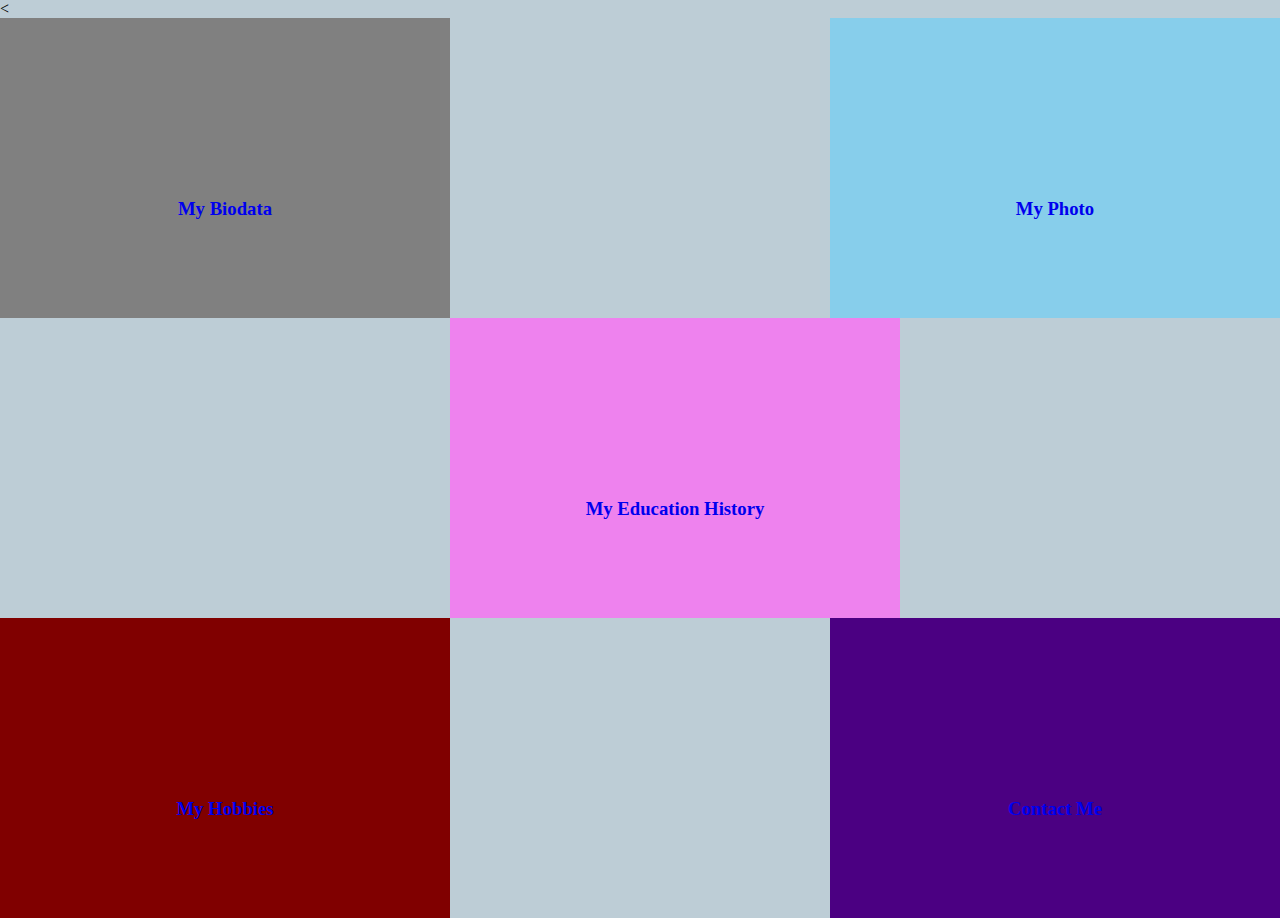
<file: index.html>
<<!DOCTYPE html>
<html lang="en" dir="ltr">
  <head>
    <meta charset="utf-8">
    <title>personal website</title>
    <link rel="stylesheet" type="text/css" href="style.css">
      <link rel="icon" type="image.png/css" href="favicon-32x32.png">
    

  </head>
  <body>

    <div class="container1">
      <a href="biodata.html">
    <div class="case1" >
      <h3>My Biodata</h3>
    </div>
  </a>
      <a href="mphoto.html">
    <div class="case2">
      <h3>My Photo</h3>
    </div>
  </a>
  </div>

   <div class="container2">
     <a href="edu.html">
    <div class="case3">
      <h3>My Education History</h3>
    </div>
  </a>
  </div>

  <div class="container3">
    <a href="interests.html">
    <div class="case4">
      <h3>My Hobbies</h3>
    </div>
  </a>
  <a href="conta.html">
   <div class="case5">
     <h3>Contact Me</h3>
   </div>
 </a>
  </div>
  </body>
</html>
</file>
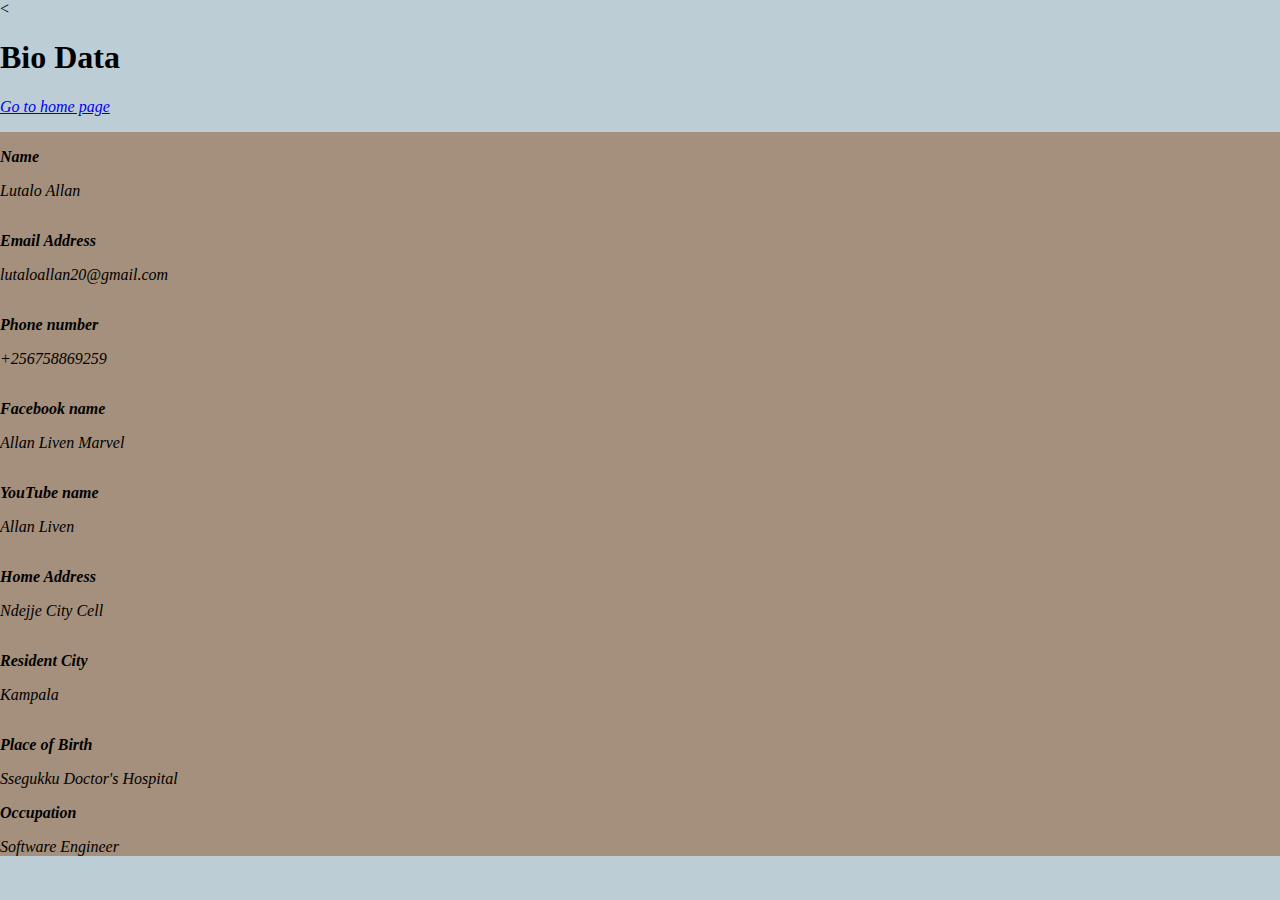
<file: biodata.html>
<<!DOCTYPE html>
<html lang="en" dir="ltr">
  <head>
    <meta charset="utf-8">
    <title>My Biodata</title>
    <link rel="stylesheet" type="text/css" href="style.css">
    <link rel="icon" type="image/css" href="favicon-32x32.png">
  </head>
  <body>






    <h1>Bio Data</h1>
    <p><a href="index.html"><em>Go to home page<em></a></p>
      <div class="B1">
      <div class="k1">
       <p><strong>Name</strong></p>
       <p>Lutalo Allan</p>
      </div>
      <div class="k2">
       <p><strong>Email Address</strong></p>
       <p>lutaloallan20@gmail.com</p>
     </div>
      <div class="k3">
       <p><strong>Phone number</strong></p>
       <p>+256758869259</p>
      </div>
     <div class="k4">
       <p><strong>Facebook name</strong></p>
       <p>Allan Liven Marvel</p>
    </div>
     <div class="k5">
       <p><strong>YouTube name</strong></p>
       <p>Allan Liven</p>
      </div>

     <div class="k6">

     <p><strong>Home Address</strong></p>
      <p>Ndejje City Cell</p>
     </div>

     <div class="k7">

      <p><strong>Resident City</strong></p>
      <p>Kampala</p>
    </div>

     <div class="k8">
      <p><strong>Place of Birth</strong></p>
      <p>Ssegukku Doctor's Hospital</p>
    </div>
     <div class="k9">
       <p><strong>Occupation</strong></p>
       <p>Software Engineer</p>
      </div>

  </div>

  </body>
</html>
</file>
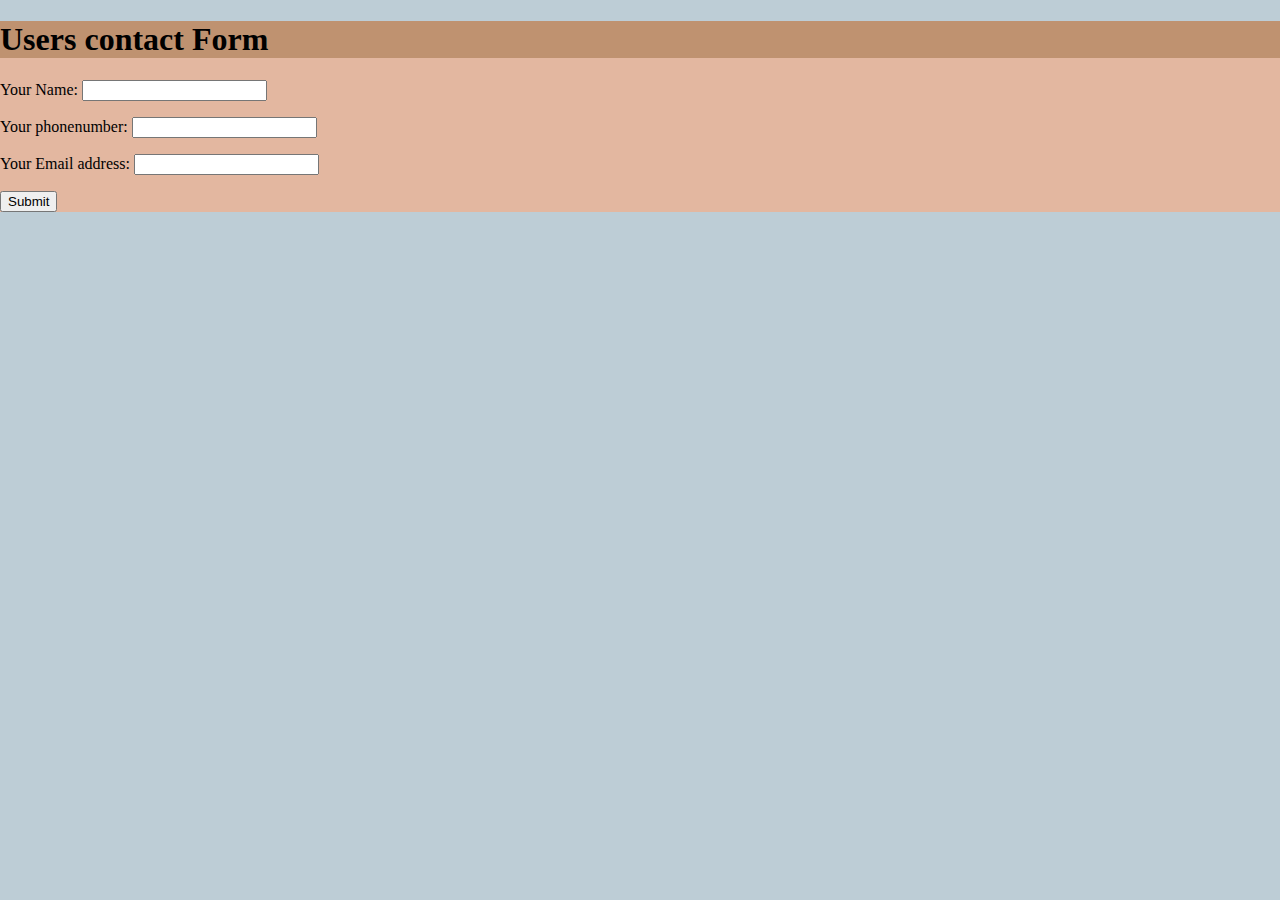
<file: conta.html>
<!DOCTYPE html>
<html>
<head>
        <meta charset="utf-8">
        <title> visiters contact form</title>
        <link rel="stylesheet" type="text/css" href="style.css">
        <link rel="icon" type="image/css" href="favicon-32x32.png">
</head>
<body>
  <div class="spa">
    <div class="spa1">

  <p><h1>Users  contact Form</h1></p>
   </div>
  <form action="mailto:lutaloallan20@gmail.com" method="post">
    <p>
    <label> Your Name:</label>
    <input type="" name="" value=""></p>
    <p>
    <label> Your phonenumber:</label>
    <input type="text"  value=""></p>
    <p>
    <label>Your Email address:</label>
    <input type="email" name="" value=""></p>
    <input type="submit" name="">

  </form>
  </div>
</body>
</html>
</file>
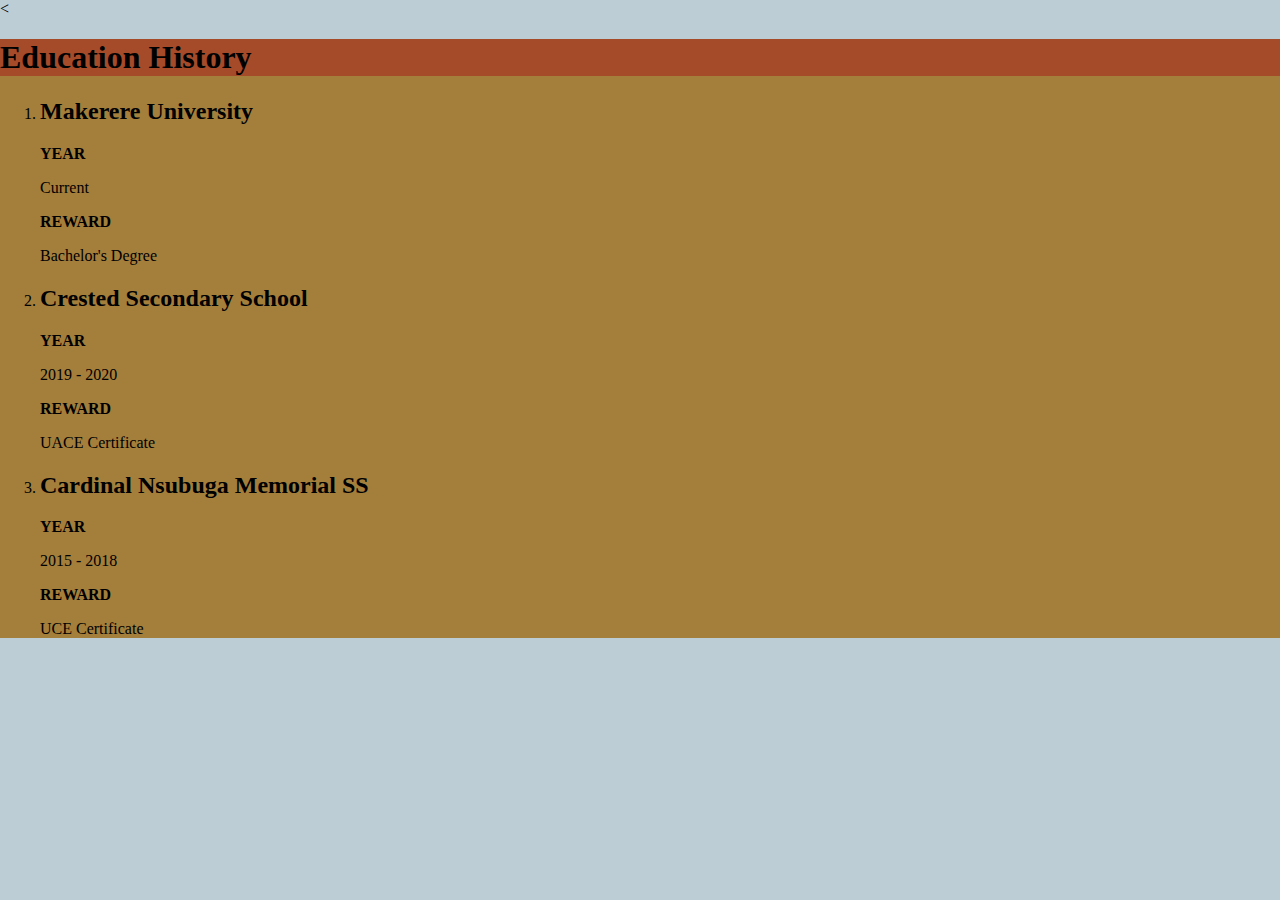
<file: edu.html>
<<!DOCTYPE html>
<html lang="en" dir="ltr">
  <head>
    <meta charset="utf-8">
    <title>Education </title>
    <link rel="stylesheet" type="text/css" href="style.css">
    <link rel="icon" type="image/css" href="favicon-32x32.png">
  </head>
  <body>
    <div class="r1">
      <div class="cla0">
      <h1>Education History</h1>
      </div>
      <ol>
        <li><h2>Makerere University</h2></li>
        <div class="cla1">
          <p><strong>YEAR</strong></p>
          <p>Current</p>
        </div>
        <div class="cla2">
          <p><Strong>REWARD</strong></p>
          <p>Bachelor's Degree</p>
        </div>
        <li><h2>Crested Secondary School</h2></li>
        <div class="cla3">
          <p><strong>YEAR</strong></p>
          <p>2019 - 2020</p>
        </div>
        <div class="cla4">
          <p><Strong>REWARD</strong></p>
          <p>UACE Certificate</p>
        </div>
        <li><h2>Cardinal Nsubuga Memorial SS</h2></li>
        <div class="cla5">
          <p><strong>YEAR</strong></p>
          <p>2015 - 2018</p>
        </div>
        <div class="cla6">
          <p><Strong>REWARD</strong></p>
          <p>UCE Certificate</p>
        </div>
    </div>

  </body>
</html>
</file>
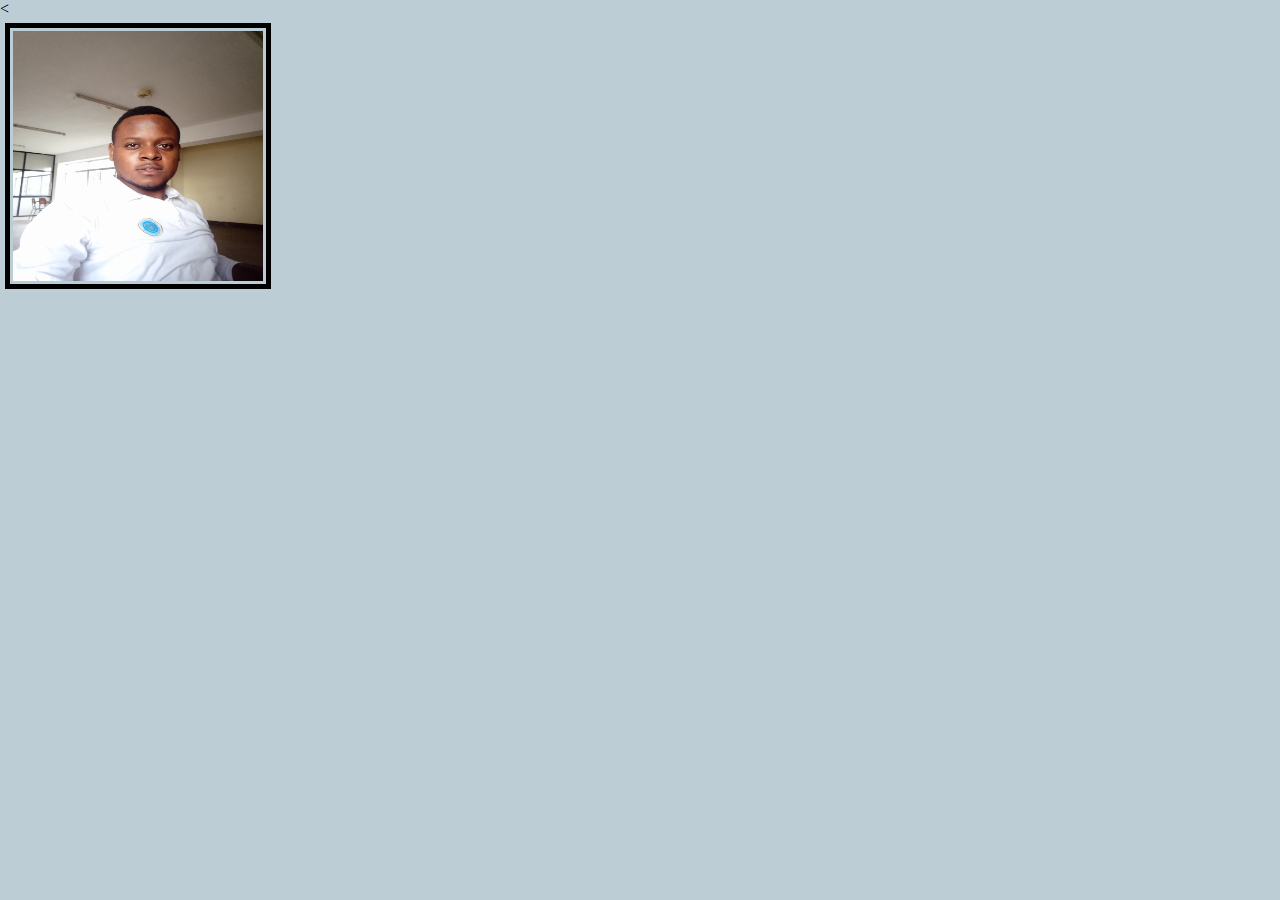
<file: mphoto.html>
<<!DOCTYPE html>
<html lang="en" dir="ltr">
  <head>
    <meta charset="utf-8">
    <title>My photo</title>
    <link rel="stylesheet" type="text/css" href="style.css">
    <link rel="icon" type="image.png/css" href="favicon-32x32.png">
  </head>
  <body>
    <div class="image1">
      <img src="Allanr.jpg" height="250" width="250 " align="" hspace="50" vspace="50" alt="xp studio" style="border:5px solid #000000;
      padding:3px;margin:5px;"/>
    </div>

  </body>
</html>
</file>
<file: style.css>
body {
  margin: 0;
  background-color: #BDCDD6
}
.case1{
  background-color: grey;
  height: 300px;
  width: 450px;
  display: inline-block;
  text-align: center;


}
.case1:hover{
  background-color: #590D82;
}

.case2{
  background-color: skyblue;
  height: 300px;
  width: 450px;
  display: inline-block;
  position: absolute;
  right: 0px;
  text-align: center;
}
.case2:hover{
  background-color: #3D0000;
}
.case3{
  background-color: violet;
  height: 300px;
  width: 450px;
  display: inline-block;
  margin-left: 450px;
  text-align: center;
}
.case3:hover{
  background-color: #8D7B68;
}
.case4{
  background-color: maroon;
  height: 300px;
  width: 450px;
  display: inline-block;
  text-align: center;
}
.case4:hover{
  background-color: #B3005E;
}
.case5{
  background-color: indigo;
  height: 300px;
  width: 450px;
  display: inline-block;
  position: absolute;
  right: 0px;
  text-align: center;
}
.case5:hover{
  background-color: #FBFFB1;
}
h3 {
  margin-top: 40%;
}
.B1{
  background-color: #A4907C

}
.k1{
  display: inline-block;

}
.k2{
  display: inline;
}
.k3{
  display: inline-block;

}
.k4{
  display: inline;

}
.k5{
  display: inline-block;

}
.k6{
  display: inline;

}
.k7{
  display: inline-block;

}
.k8{
  display: inline;

}
.r1 {
  background-color: #A47E3B;
}
.cla0{
  background-color: #A64B2A;
}
.spa{
  background-color: #E3B7A0
}
.spa1{
  background-color: #BF9270;
}
.Bio{
  background-color: #FFBF9B;
}
.container2{
  width: 550;
}
</file>
